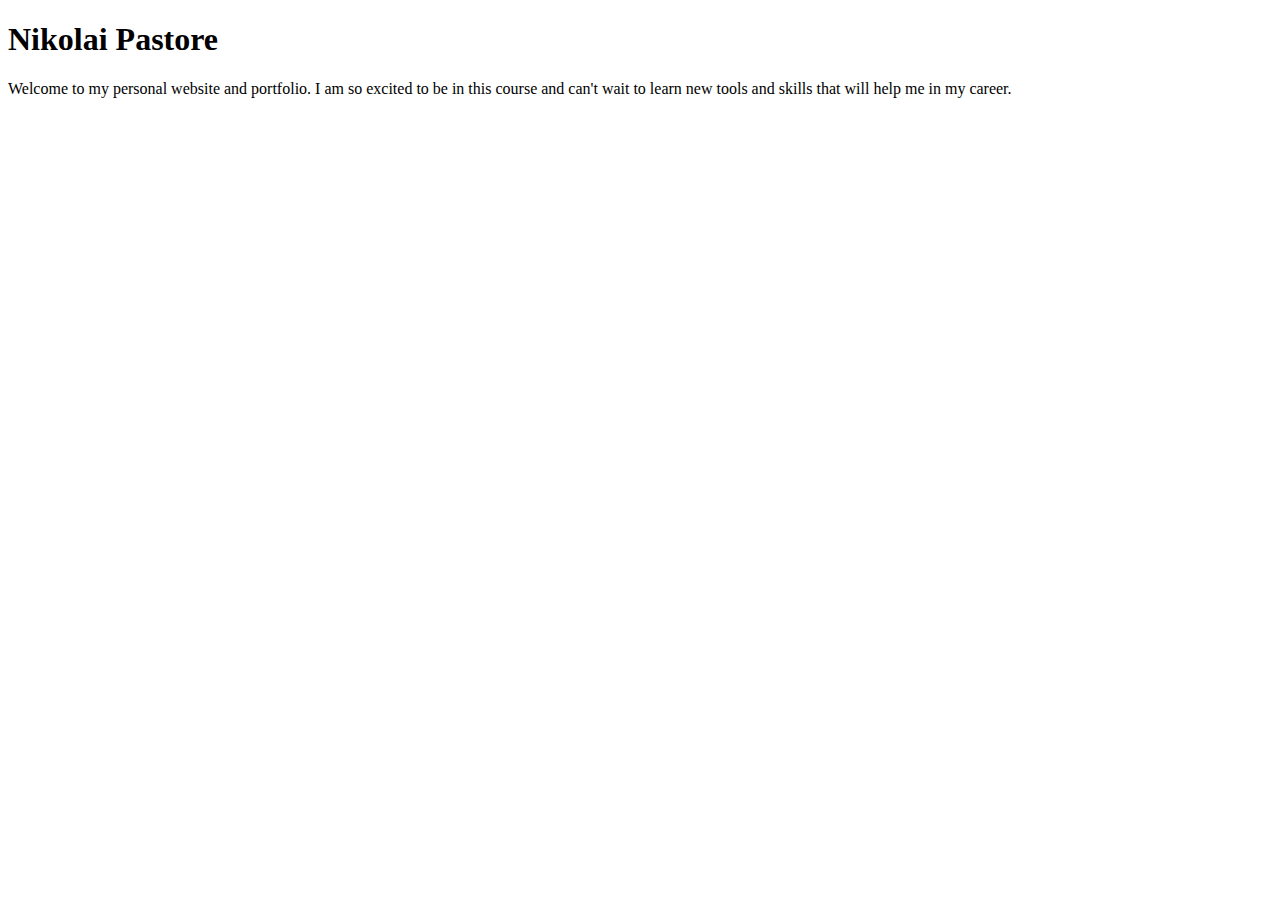
<file: index.html>
<!DOCTYPE html>
<html lang="en">
<head>
    <meta charset="UTF-8">
    <meta name="viewport" content="width=device-width, initial-scale=1.0">
    <title>Nikolai Pastore: Personal Site and Portfolio</title>
</head>
<body>
    <h1>Nikolai Pastore</h1>
    <p>Welcome to my personal website and portfolio.  I am so excited to be in this course and can't wait to learn new tools and skills that will help me in my career.</p>
</body>
</html>
</file>
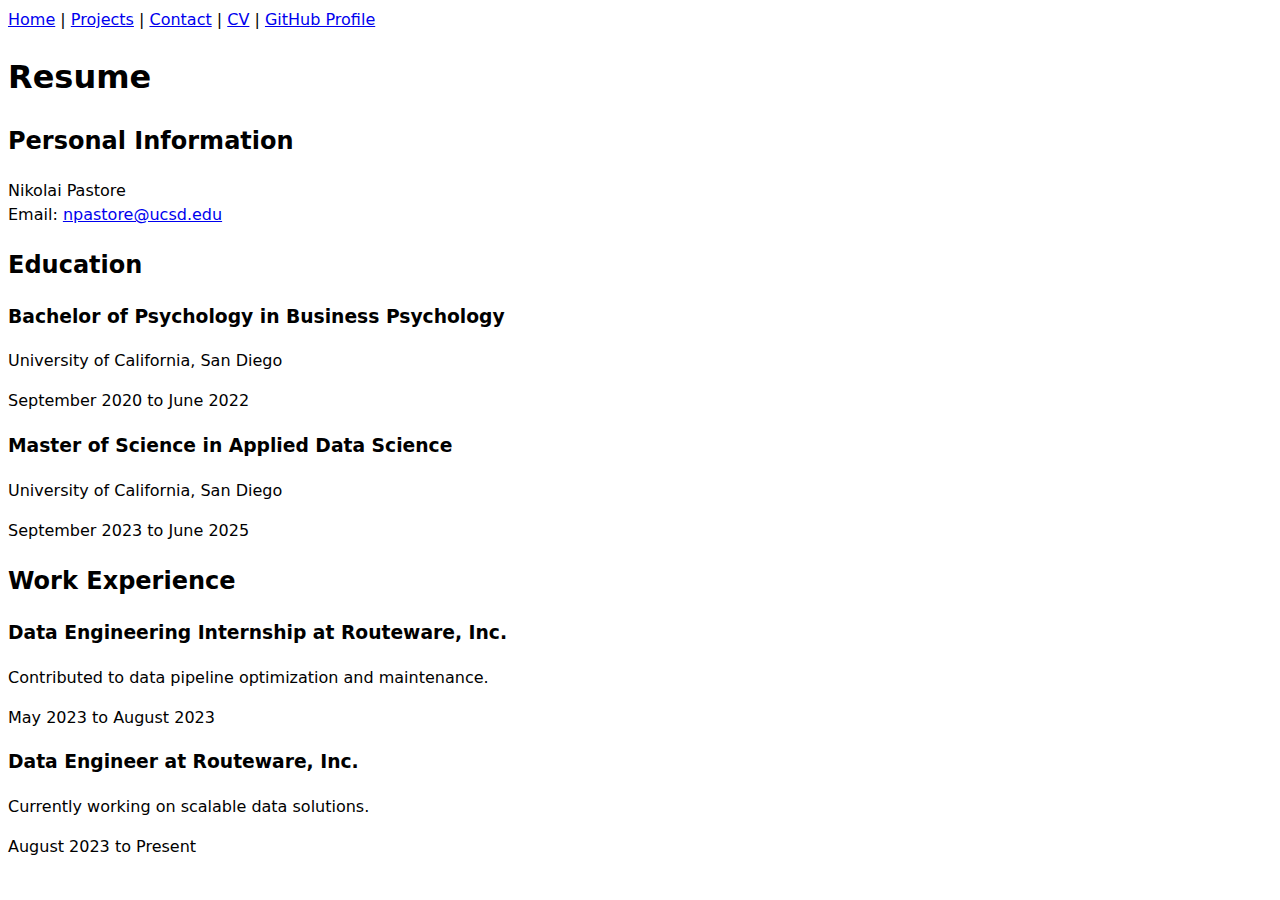
<file: CV/index.html>
<!DOCTYPE html>
<html lang="en">
<head>
  <meta charset="UTF-8">
  <meta name="viewport" content="width=device-width, initial-scale=1.0">
  <title>CV</title>
  <link rel="stylesheet" href="../style.css">
</head>
<body>
    <nav>
        <a href="/portfolio/">Home</a> |
        <a href="/portfolio/projects/">Projects</a> |
        <a href="/portfolio/contact/">Contact</a> |
        <a href="/portfolio/cv/">CV</a> |
        <a href="https://github.com/nikopastore" target="_blank">GitHub Profile</a>
      </nav>

  <h1>Resume</h1>

  <section>
    <h2>Personal Information</h2>
    <p>
      Nikolai Pastore<br>
      Email: <a href="mailto:your.email@example.com">npastore@ucsd.edu</a><br>
    </p>
  </section>

  <section>
    <h2>Education</h2>
    <article>
      <h3>Bachelor of Psychology in Business Psychology</h3>
      <p>University of California, San Diego</p>
      <p>
        <time datetime="2020-09">September 2020</time> to <time datetime="2022-06">June 2022</time>
      </p>
    </article>
    <article>
      <h3>Master of Science in Applied Data Science</h3>
      <p>University of California, San Diego</p>
      <p>
        <time datetime="2023-09">September 2023</time> to <time datetime="2025-06">June 2025</time>
      </p>
    </article>
  </section>

  <section>
    <h2>Work Experience</h2>
    <article>
      <h3>Data Engineering Internship at Routeware, Inc.</h3>
      <p>Contributed to data pipeline optimization and maintenance.</p>
      <p>
        <time datetime="2023-05">May 2023</time> to <time datetime="2023-08">August 2023</time>
      </p>
    </article>
    <article>
      <h3>Data Engineer at Routeware, Inc.</h3>
      <p>Currently working on scalable data solutions.</p>
      <p>
        <time datetime="2023-08">August 2023</time> to Present
      </p>
    </article>
  </section>
</body>
</html>
</file>
<file: style.css>
body {
    /* Set line height to 1.5 times the font size
       and use the OS’s UI font as the website font
    */
    font: 100%/1.5 system-ui;
  }
</file>
